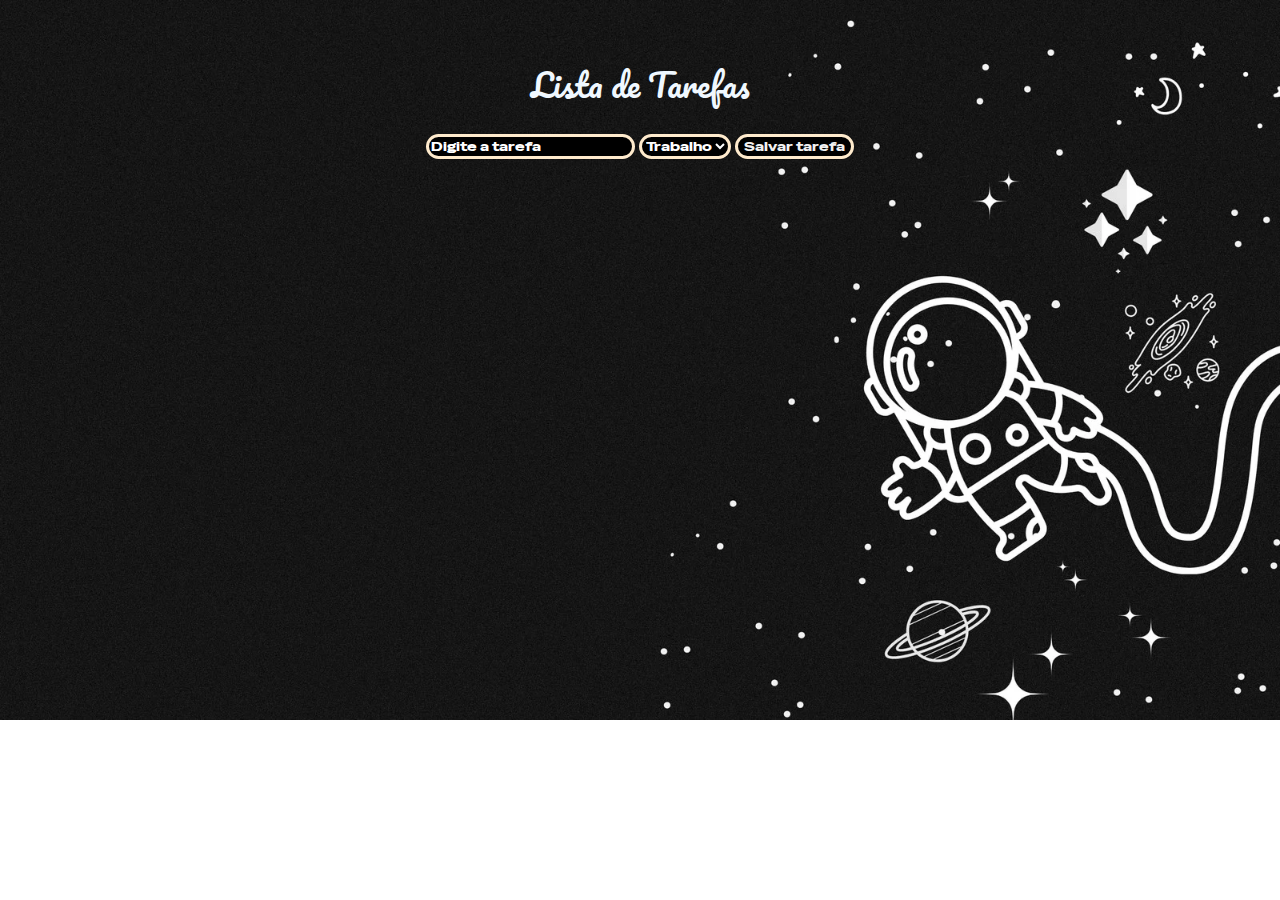
<file: index.htm>
<!DOCTYPE html>
<html lang="en">

<head>
    <meta charset="UTF-8">
    <meta name="viewport" content="width=device-width, initial-scale=1.0">
    <title>Tarefa-verso</title>
    <link rel="shortcut icon" href="miles-swinging-1_ver_1.png" type="image/x-icon">
   
    <style>
     @import url('https://fonts.googleapis.com/css2?family=Pacifico&display=swap');
@import url('https://fonts.googleapis.com/css2?family=Dancing+Script:wght@400..700&display=swap');
@import url('https://fonts.googleapis.com/css2?family=Special+Gothic+Expanded+One&display=swap');

body{
    background-image: url(corna.webp);
    background-repeat: no-repeat;
    background-size: cover;
    padding: 20px;
    text-align: center;
    align-items: center;
    display: flex;
    flex-direction: column;
    justify-content: center;
    border: 0;
    margin: 15px;
}

h1{
    font-family: "Pacifico", cursive;
    font-weight: 400;
    color: aliceblue;
    
}
    


ol>li{
text-align: center;
color: aliceblue;
align-items: center;
display: flex;
flex-direction: column;
font-family: "Dancing Script", cursive;
font-size: xx-large;
border: 0;
margin: 30px;
margin-bottom: 40px;
padding: 0px 0px 0px 0px;
}

input{
    background-color: rgb(0, 0, 0);
    color: black;

  border: 3px solid blanchedalmond;
  border-radius: 15px;
  color: rgb(255, 255, 255);
  font-family: "Special Gothic Expanded One", sans-serif;
  font-weight: 100;
  font-style: normal;
}

button{
    background-color: rgb(0, 0, 0);
    color: rgb(241, 241, 241);
    border: 0;
    border-radius: 15px;
    cursor: pointer;
    font-family: "Special Gothic Expanded One", sans-serif;
  font-weight: 100;
  font-style: normal;
  border: 3px solid blanchedalmond;
}

.excluir{
    border: 0;
    background-color: rgba(0, 0, 0, 0);
    cursor: pointer;
   
}
select{
    border-radius: 15px;
   cursor: pointer;
   color: white;
   background-color: black;
   font-family: "Special Gothic Expanded One", sans-serif;
   font-weight: 100;
   font-style: normal;
   border: 3px solid blanchedalmond;
}

button:hover{
    background-color: rgb(0, 0, 0);
}



::placeholder{
    color: rgb(255, 255, 255);
}
    </style>
</head>

<body>
    <div class="container">
      

        <h1>Lista de Tarefas</h1>

        <!-- <form action="http://localhost:8080/tarefa" method="POST"> -->
        <input type="text" placeholder="Digite a tarefa" id="tarefa" required>
        <select name="" id="categoria">
            <option value="trabalho">Trabalho</option>
            <option value="casa">Casa</option>
        </select>
        <button class="salvar" onclick="salvarTarefa()">Salvar tarefa</button>
        <!-- </form> -->

        <ol id="listaDeTarefas">

        </ol>

        <script>
            const olHTML = document.getElementById("listaDeTarefas")

            async function baixarTarefas() {
                var tarefas = await fetch("https://tarefas-6jt2.onrender.com/tarefas") //faz a conexão
                var listaDeTarefas = await tarefas.json() //converte a resposta para JSON

                olHTML.innerHTML = ""
                listaDeTarefas.forEach((tarefa, index) => {
                    const li = document.createElement("li")
                    if (tarefa.categoria == "casa"){
                      li.innerHTML =  `🏠<span>${tarefa.tarefa}</span><button class="excluir" onclick='excluirTarefa(${tarefa.id})'>🗑️</button>`
                    }
                   else if (tarefa.categoria == "trabalho"){
                      li.innerHTML =  `💻<span>${tarefa.tarefa}</span><button class="excluir" onclick='excluirTarefa(${tarefa.id})'>🗑️</button>`
                   }
                    olHTML.appendChild(li)
                })
            }

            async function salvarTarefa() {
                let tarefa = document.getElementById("tarefa").value
                let categoria = document.getElementById("categoria").value

                let req = await fetch("https://tarefas-6jt2.onrender.com/tarefa", {
                    method: "POST", // metodo HTTP POST
                    headers: {
                        "Content-Type": "application/json",//Especifica que o conteudo é um OBJ JS
                    },
                    body: JSON.stringify({ tarefa ,categoria })
                    //converte o VALUE recebido do INPUT para o CORPO DA REQUISICAO
                })
                baixarTarefas()
            }

            async function excluirTarefa(index) {
                let req = await fetch("https://tarefas-6jt2.onrender.com/tarefa/" + index,
                    { method: "DELETE" })
                baixarTarefas()
            }

            baixarTarefas()


        </script>
    </div>
</body>

</html>
</file>
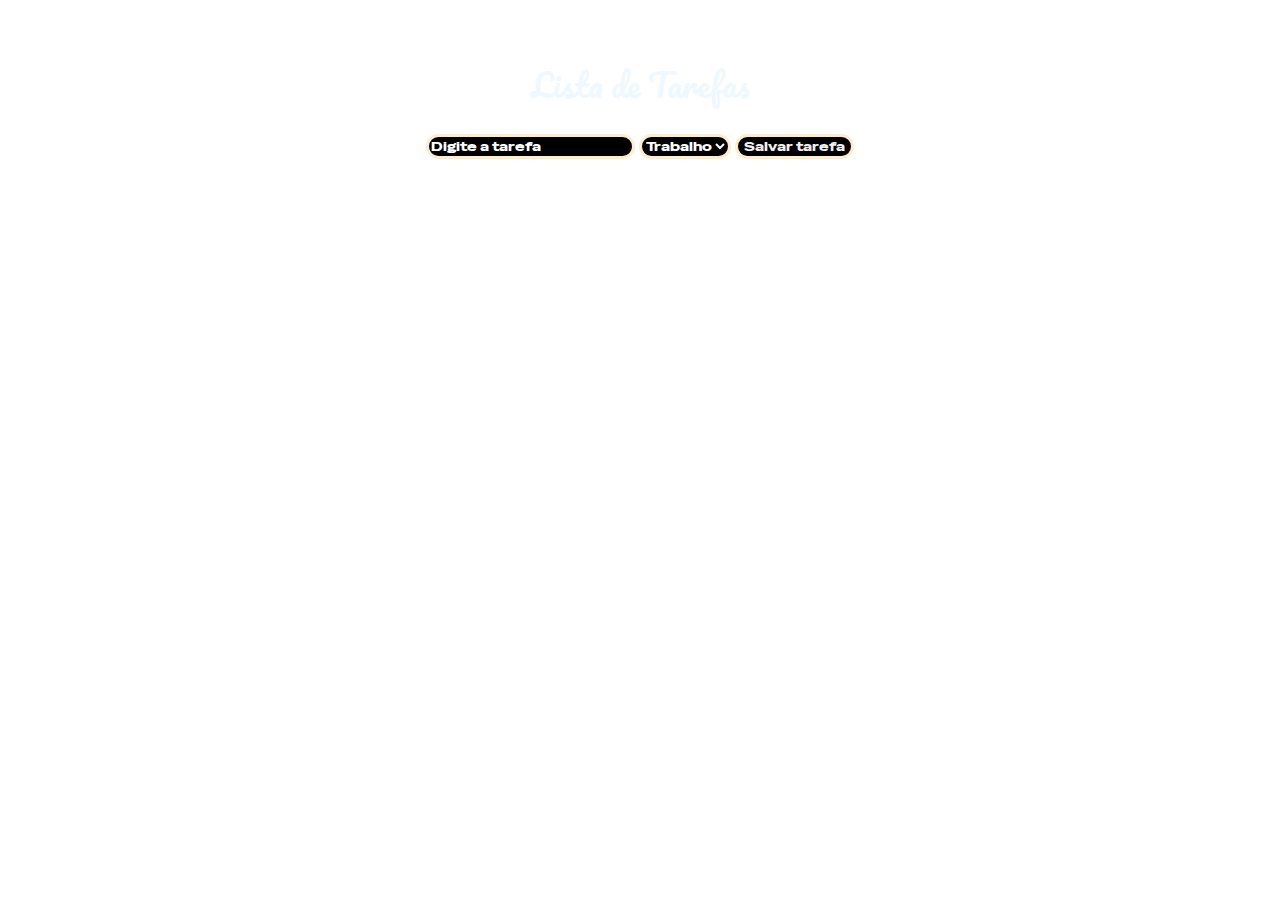
<file: index.html>
<!DOCTYPE html>
<html lang="en">

<head>
    <meta charset="UTF-8">
    <meta name="viewport" content="width=device-width, initial-scale=1.0">
    <title>Tarefa</title>
    <link rel="shortcut icon" href="https://cdn-icons-png.flaticon.com/128/8270/8270234.png" type="image/x-icon">
   
    <style>
     @import url('https://fonts.googleapis.com/css2?family=Pacifico&display=swap');
@import url('https://fonts.googleapis.com/css2?family=Dancing+Script:wght@400..700&display=swap');
@import url('https://fonts.googleapis.com/css2?family=Special+Gothic+Expanded+One&display=swap');

body{
    background-image: url(https://marketplace.canva.com/EAFYIWPCudg/2/0/1600w/canva-papel-de-parede-para-computador-astronauta-gal%C3%A1xia-preto-e-branco-1XSzBDptizc.jpg);
    background-repeat: no-repeat;
    background-size: cover;
    padding: 20px;
    text-align: center;
    align-items: center;
    display: flex;
    flex-direction: column;
    justify-content: center;
    border: 0;
    margin: 15px;
   
}

h1{
    font-family: "Pacifico", cursive;
    font-weight: 400;
    color: aliceblue;
    
}
    


ol>li{
text-align: center;
color: aliceblue;
align-items: center;
display: flex;
flex-direction: column;
font-family: "Dancing Script", cursive;
font-size: xx-large;
border: 0;
margin: 30px;
margin-bottom: 40px;
padding: 0px 0px 0px 0px;
}

input{
    background-color: rgb(0, 0, 0);
    color: black;

  border: 3px solid blanchedalmond;
  border-radius: 15px;
  color: rgb(255, 255, 255);
  font-family: "Special Gothic Expanded One", sans-serif;
  font-weight: 100;
  font-style: normal;
}

button{
    background-color: rgb(0, 0, 0);
    color: rgb(241, 241, 241);
    border: 0;
    border-radius: 15px;
    cursor: pointer;
    font-family: "Special Gothic Expanded One", sans-serif;
  font-weight: 100;
  font-style: normal;
  border: 3px solid blanchedalmond;
}

.excluir{
    border: 0;
    background-color: rgba(0, 0, 0, 0);
    cursor: pointer;
   
}
select{
    border-radius: 15px;
   cursor: pointer;
   color: white;
   background-color: black;
   font-family: "Special Gothic Expanded One", sans-serif;
   font-weight: 100;
   font-style: normal;
   border: 3px solid blanchedalmond;
}

button:hover{
    background-color: rgb(0, 0, 0);
}



::placeholder{
    color: rgb(255, 255, 255);
}
    </style>
</head>

<body>
    <div class="container">
      

        <h1>Lista de Tarefas</h1>

        <!-- <form action="http://localhost:8080/tarefa" method="POST"> -->
        <input type="text" placeholder="Digite a tarefa" id="tarefa" required>
        <select name="" id="categoria">
            <option value="trabalho">Trabalho</option>
            <option value="casa">Casa</option>
        </select>
        <button class="salvar" onclick="salvarTarefa()">Salvar tarefa</button>
        <!-- </form> -->

        <ol id="listaDeTarefas">

        </ol>

        <script>
            const olHTML = document.getElementById("listaDeTarefas")

            async function baixarTarefas() {
                var tarefas = await fetch("https://tarefas-6jt2.onrender.com/tarefas") //faz a conexão
                var listaDeTarefas = await tarefas.json() //converte a resposta para JSON

                olHTML.innerHTML = ""
                listaDeTarefas.forEach((tarefa, index) => {
                    const li = document.createElement("li")
                    if (tarefa.categoria == "casa"){
                      li.innerHTML =  `🏠<span>${tarefa.tarefa}</span><button class="excluir" onclick='excluirTarefa(${tarefa.id})'>🗑️</button>`
                    }
                   else if (tarefa.categoria == "trabalho"){
                      li.innerHTML =  `💻<span>${tarefa.tarefa}</span><button class="excluir" onclick='excluirTarefa(${tarefa.id})'>🗑️</button>`
                   }
                    olHTML.appendChild(li)
                })
            }

            async function salvarTarefa() {
                let tarefa = document.getElementById("tarefa").value
                let categoria = document.getElementById("categoria").value

                let req = await fetch("https://tarefas-6jt2.onrender.com/tarefa", {
                    method: "POST", // metodo HTTP POST
                    headers: {
                        "Content-Type": "application/json",//Especifica que o conteudo é um OBJ JS
                    },
                    body: JSON.stringify({ tarefa ,categoria })
                    //converte o VALUE recebido do INPUT para o CORPO DA REQUISICAO
                })
                baixarTarefas()
            }

            async function excluirTarefa(index) {
                let req = await fetch("https://tarefas-6jt2.onrender.com/tarefa/" + index,
                    { method: "DELETE" })
                baixarTarefas()
            }

            baixarTarefas()


        </script>
    </div>
</body>

</html>
</file>
